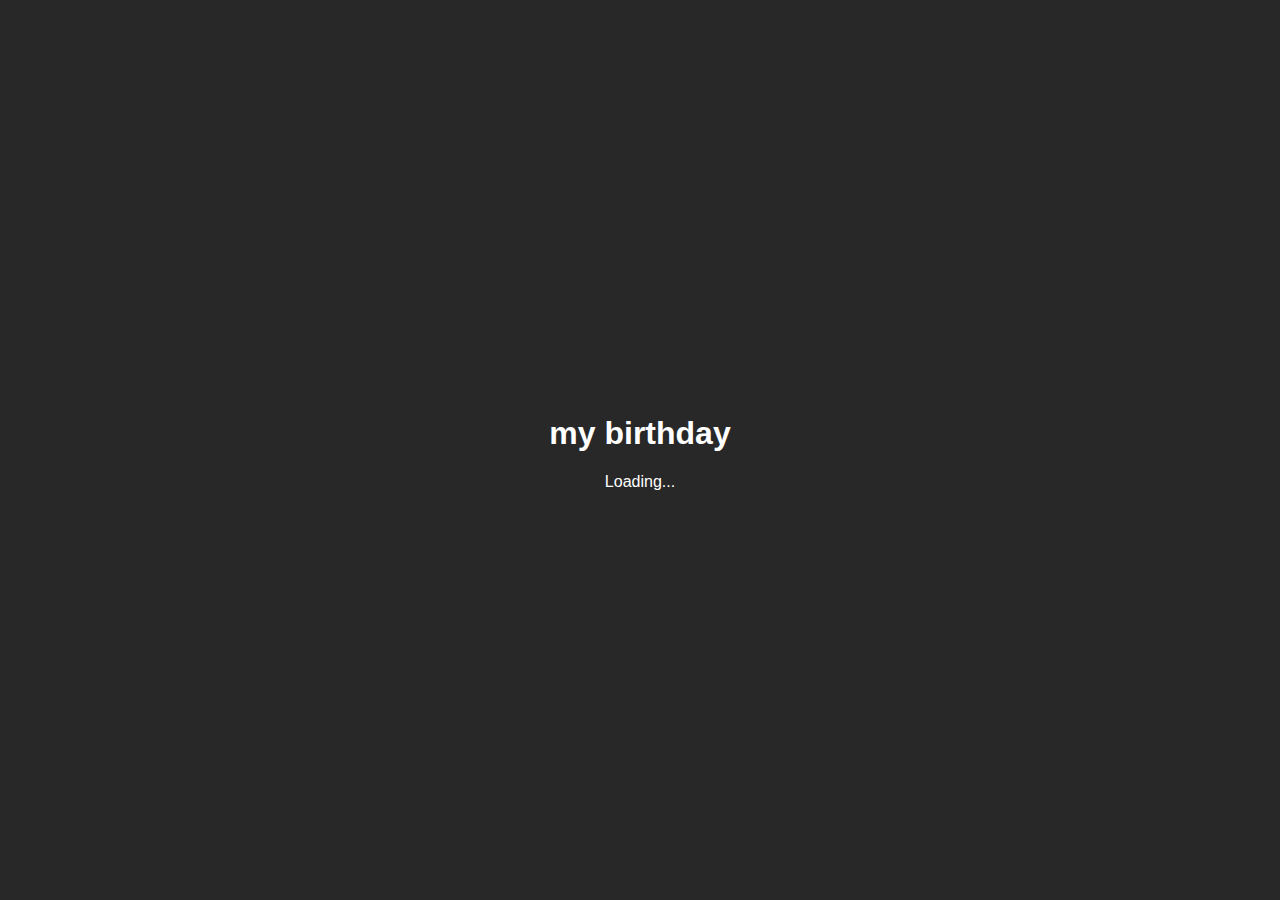
<file: comming soon page/index.html>
<!DOCTYPE html>
<html>
<head>
    <link rel="stylesheet" type="text/css" href="styles.css">
</head>
<body>
    <div class="container">
        <h1>my birthday</h1>
        <p id="countdown">Loading...</p>
    </div>
    <script src="script.js"></script>
</body>
</html>
</file>
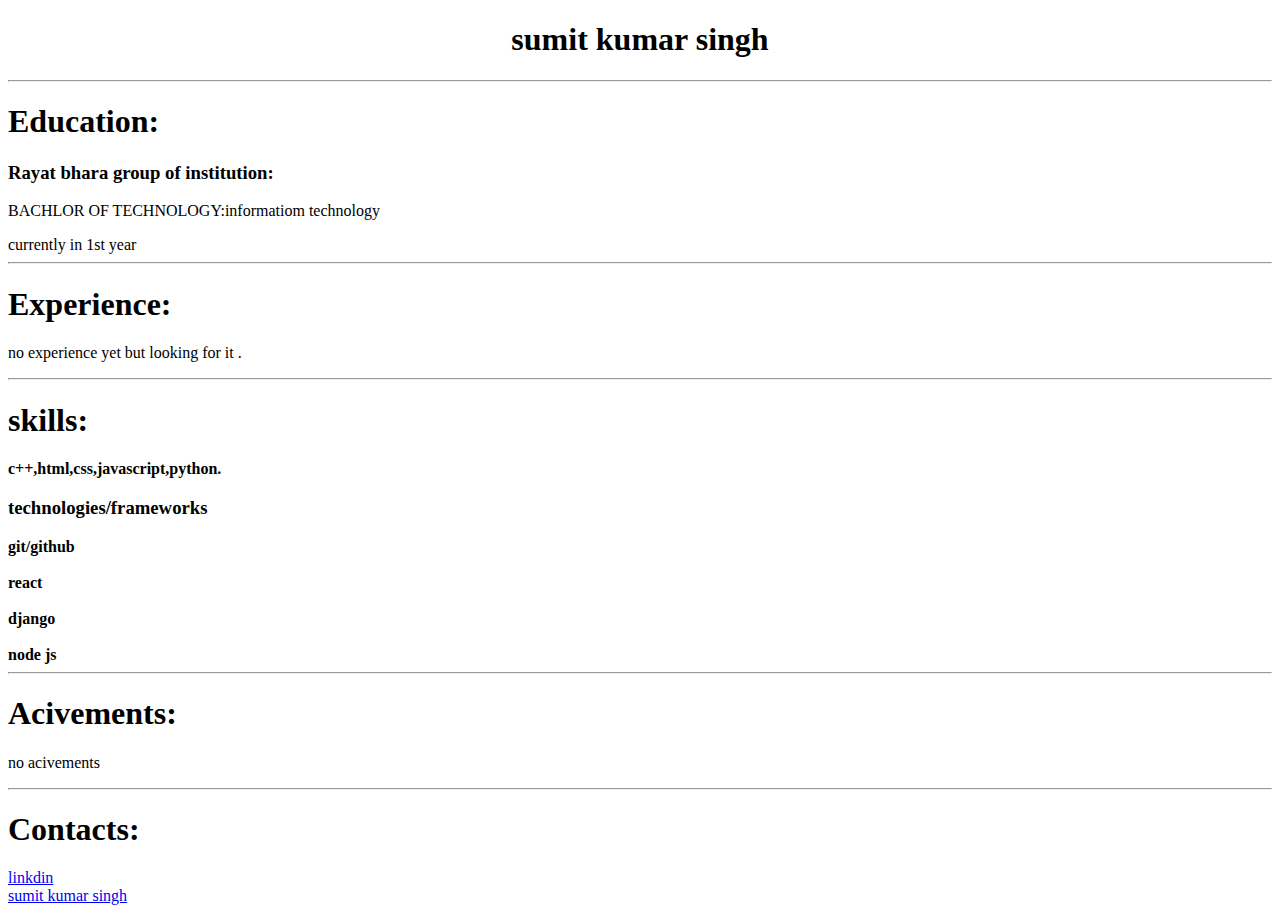
<file: Resume.html>
<!DOCTYPE html>
<html lang="en">
<head>
    <meta charset="UTF-8">
    <meta name="viewport" content="width=device-width, initial-scale=1.0">
    <title>sumit kumar singh</title>
</head>
<body>
    <h1 style=text-align:center>sumit kumar singh</h1>
    <hr>
    <h1>Education:</h1>
    <h3>Rayat bhara group of institution:</h3>
    <p>BACHLOR OF TECHNOLOGY:informatiom technology</p>
    <p2>currently in 1st year</p2><hr>
    <h1>Experience:</h1>
    <p>no experience yet but looking for it .</p><hr>
    <h1>skills:</h1>
    <strong>c++,html,css,javascript,python.</strong>
    <h3>technologies/frameworks</h3>
    <strong><li>git/github</li><br><li>react</li><br><li>django</li><br><li>node js</li></strong><hr>
    <h1>Acivements:</h1>
    <p>no acivements </p><hr>
    <h1>Contacts:</h1>
    <a href="https://www.linkedin.com/in/thesumitkrsingh?utm_source=share&utm_campaign=share_via&utm_content=profile&utm_medium=android_app">linkdin <br>sumit kumar singh </a>
    

</body>
</html>
</file>
<file: comming soon page/styles.css>
body {
    background-color: #282828;
    color: #FFFFFF;
    height: 100vh;
    margin: 0;
    display: flex;
    align-items: center;
    justify-content: center;
    font-family: Arial, sans-serif;
}

.container {
    text-align: center;
}
</file>
